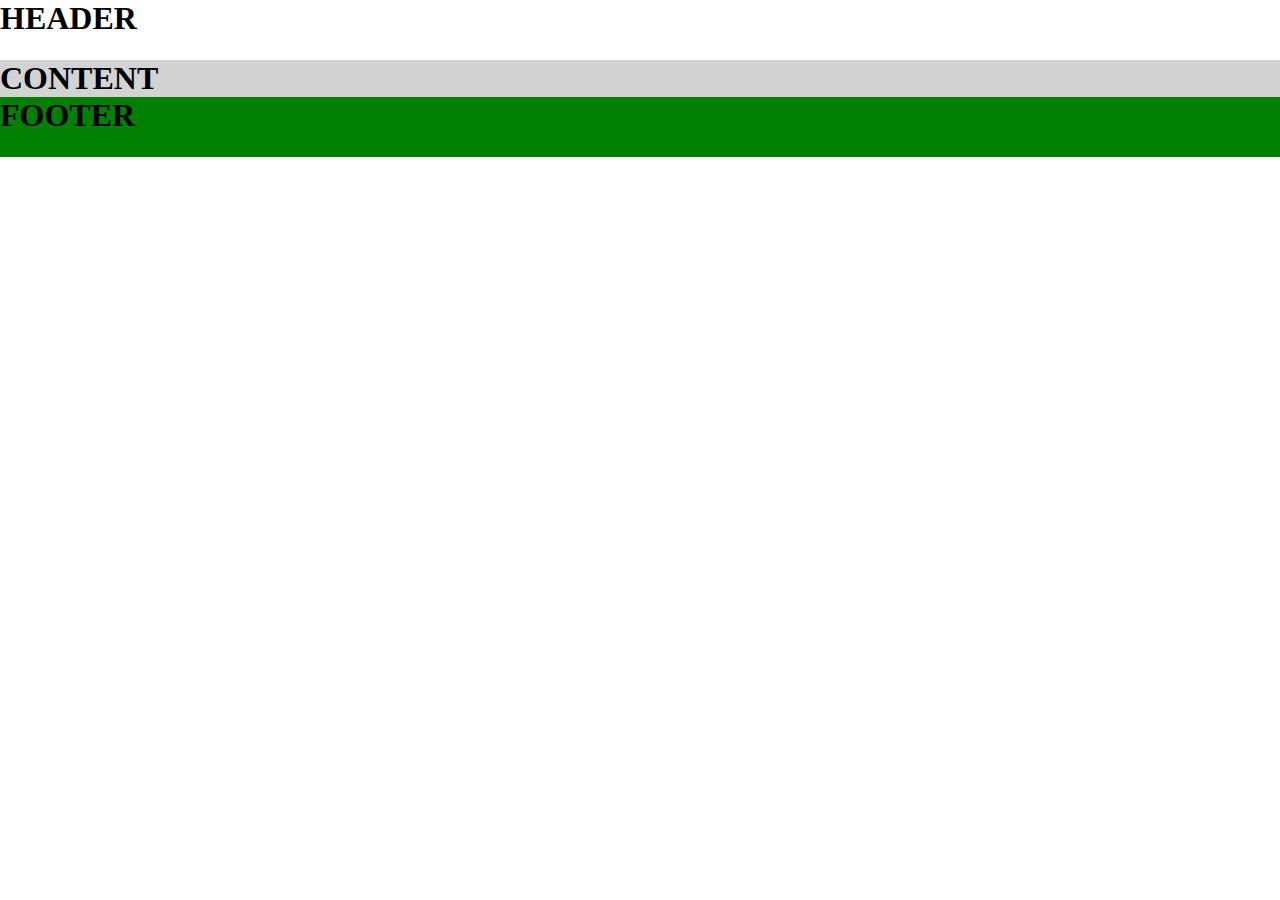
<file: tftest/src/main/resources/templates/layout/layout.html>
<!DOCTYPE html>   
<html xmlns:th="http://www.thymeleaf.org">
<th:block th:fragment="setContent(content)">
<head>
<meta charset="UTF-8">
<title>Layout</title>
<style>
*{
   margin:0;
   padding:0;
}
.header{
   height:60px;
   background-color:aquar;
}
.content{
   height:100%;
   background-color:lightgray;
}
.footer{
   height:60px;
   background-color:green;
}
</style>
</head>


<body>
<div class="header">
   <h1>HEADER</h1>
</div>

<div class="content">
   <h1>CONTENT</h1>
   <th:block th:replace="${content}"></th:block>
   
</div>

<div class="footer">
   <h1>FOOTER</h1>
</div>

</body>
</th:block>
</html>
</file>
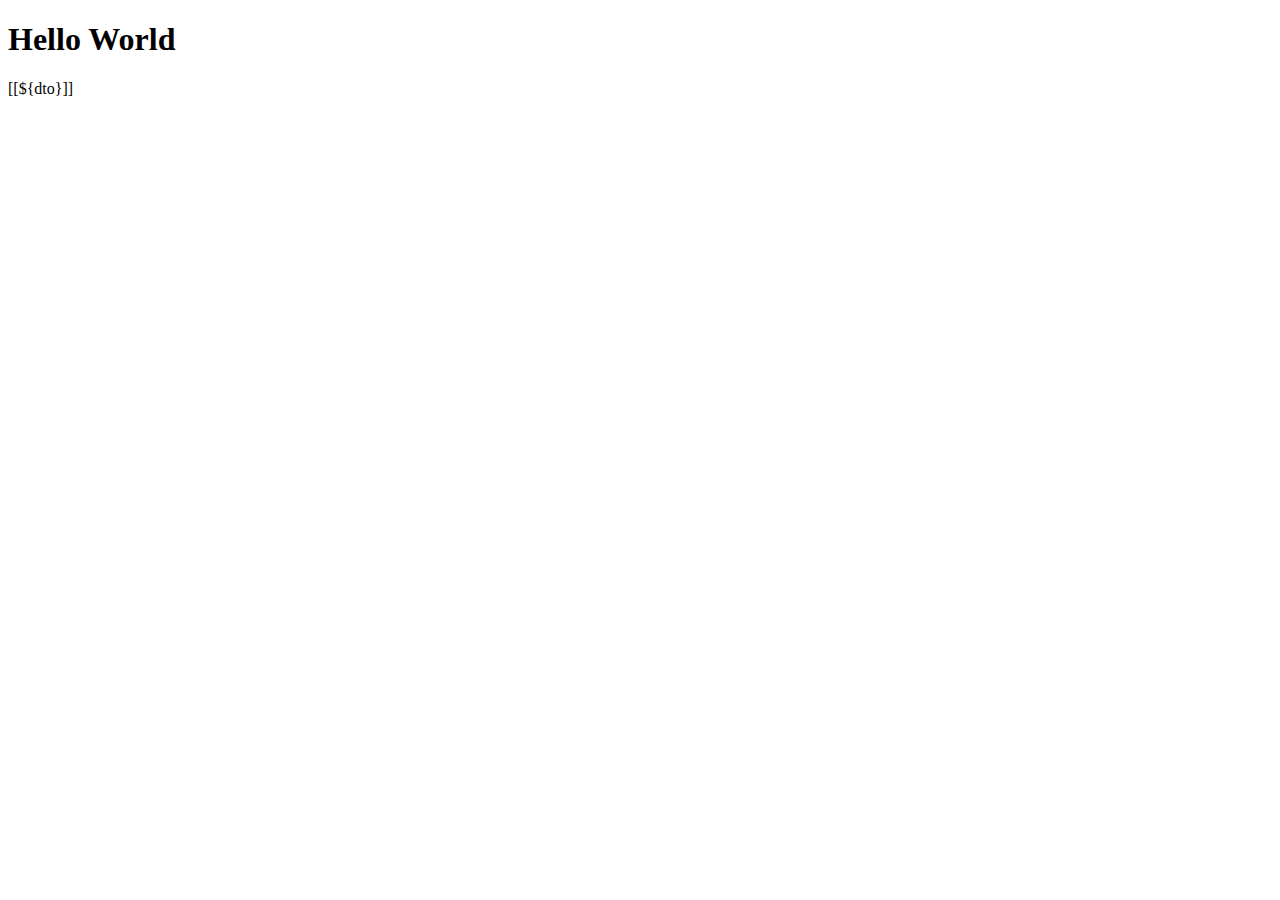
<file: tftest/src/main/resources/templates/sample/ex1.html>
<!DOCTYPE html>
<html xmlns:th="http://www.thymeleaf.org">
<head>
<meta charset="UTF-8">
<title>ex1</title>
</head>
<body>
	<h1 th:text="${'hello'}"></h1>
	<h1> Hello World </h1>
	<li th:each="dto, status : ${list}" >
		<span th:if="${dto.sno % 5 == 0}" th:text="${'-----' + dto.sno}"></span>
		<span th:unless="${dto.sno % 5 == 0}" th:text="${dto.sno}"></span>
		[[${dto}]]
	</li>
</body>
</html>
</file>
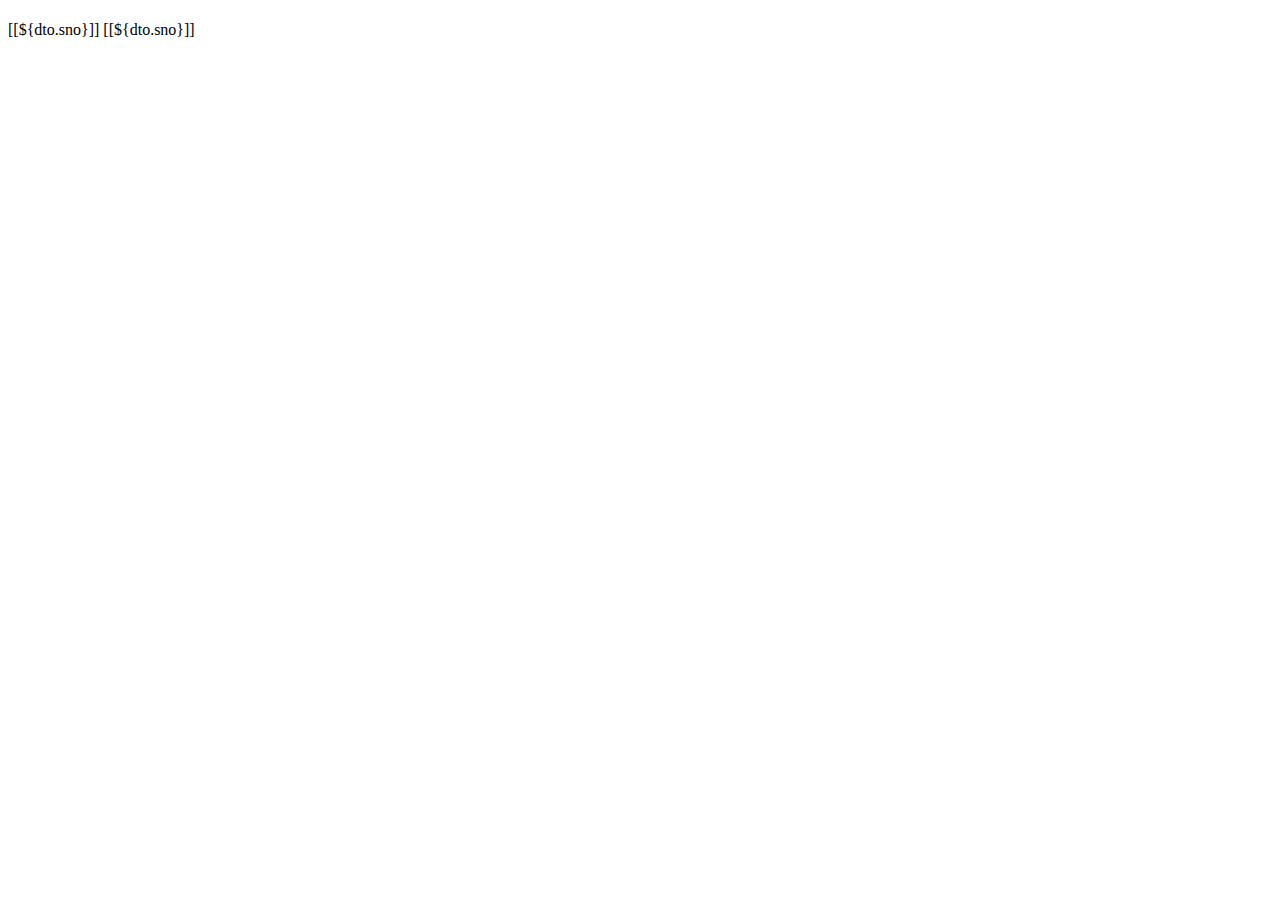
<file: tftest/src/main/resources/templates/sample/ex4.html>
<!DOCTYPE html>
<html xmlns:th="http://www.thymeleaf.org">
<head>
<meta charset="UTF-8">
<title>ex4</title>
</head>
<body>
	<th:block th:each="dto: ${list}">
		<h1 th:text="${'Hello world'}"></h1>
		<!-- Query String -->
		<a th:href="@{/sample/ex1(sno=${dto.sno})}">[[${dto.sno}]]</a>
		<!-- Path Variable -->
		<a th:href="@{/sample/ex1/{sno}(sno=${dto.sno})}">[[${dto.sno}]]</a>
	</th:block>
</body>
</html>
</file>
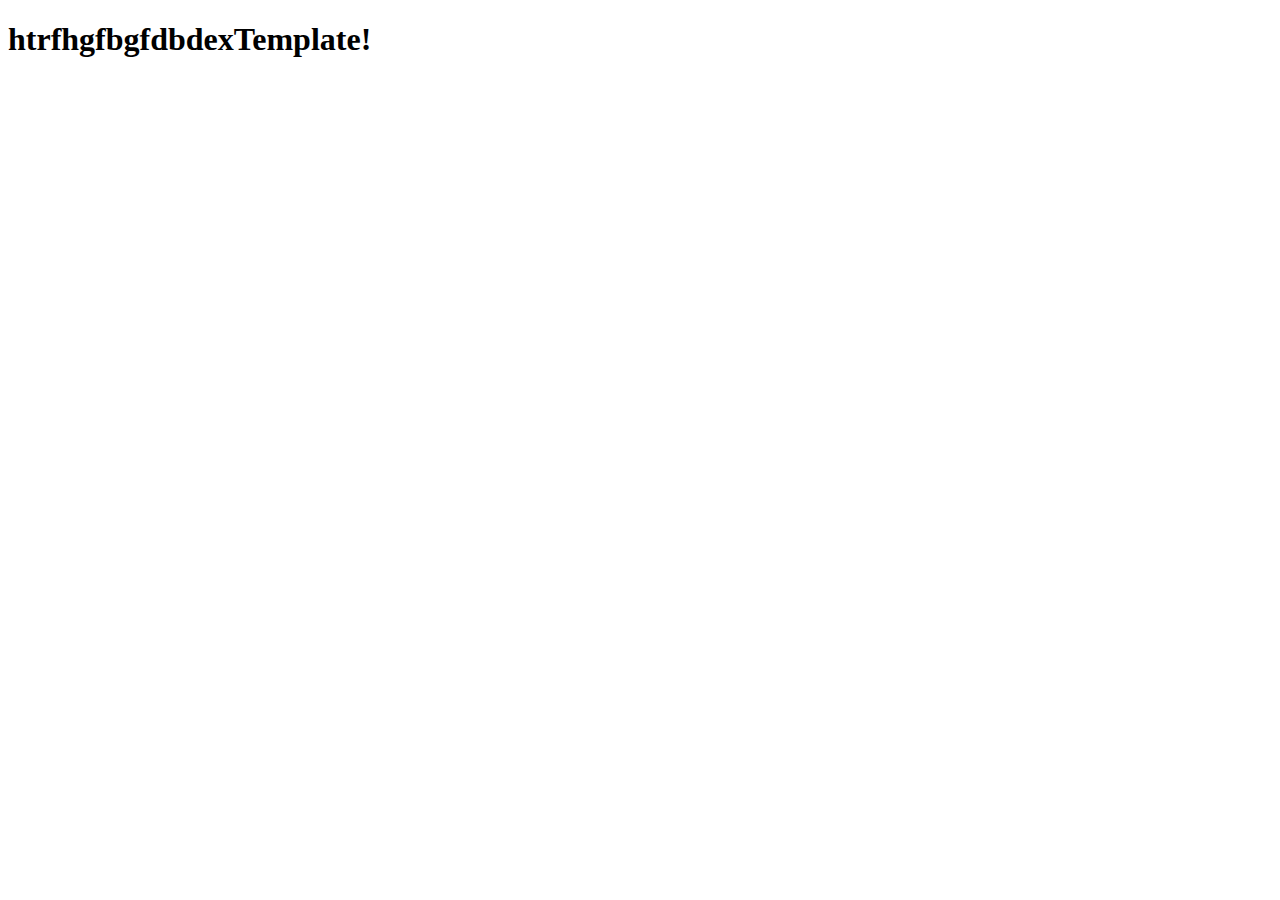
<file: tftest/src/main/resources/templates/sample/exTemplate.html>
<!DOCTYPE html>
<html xmlns:th="http://www.thymeleaf.org">
<head>
<meta charset="UTF-8">
<title>ex4</title>
</head>
<body>
	<th:block th:replace="~{/layout/layout::setContent(~{this::content})}">
		<th:block th:fragment="content">
		<div>
			<h1>htrfhgfbgfdbdexTemplate!</h1>
		</div>
		</th:block>
	</th:block>
</body>
</html>
</file>
